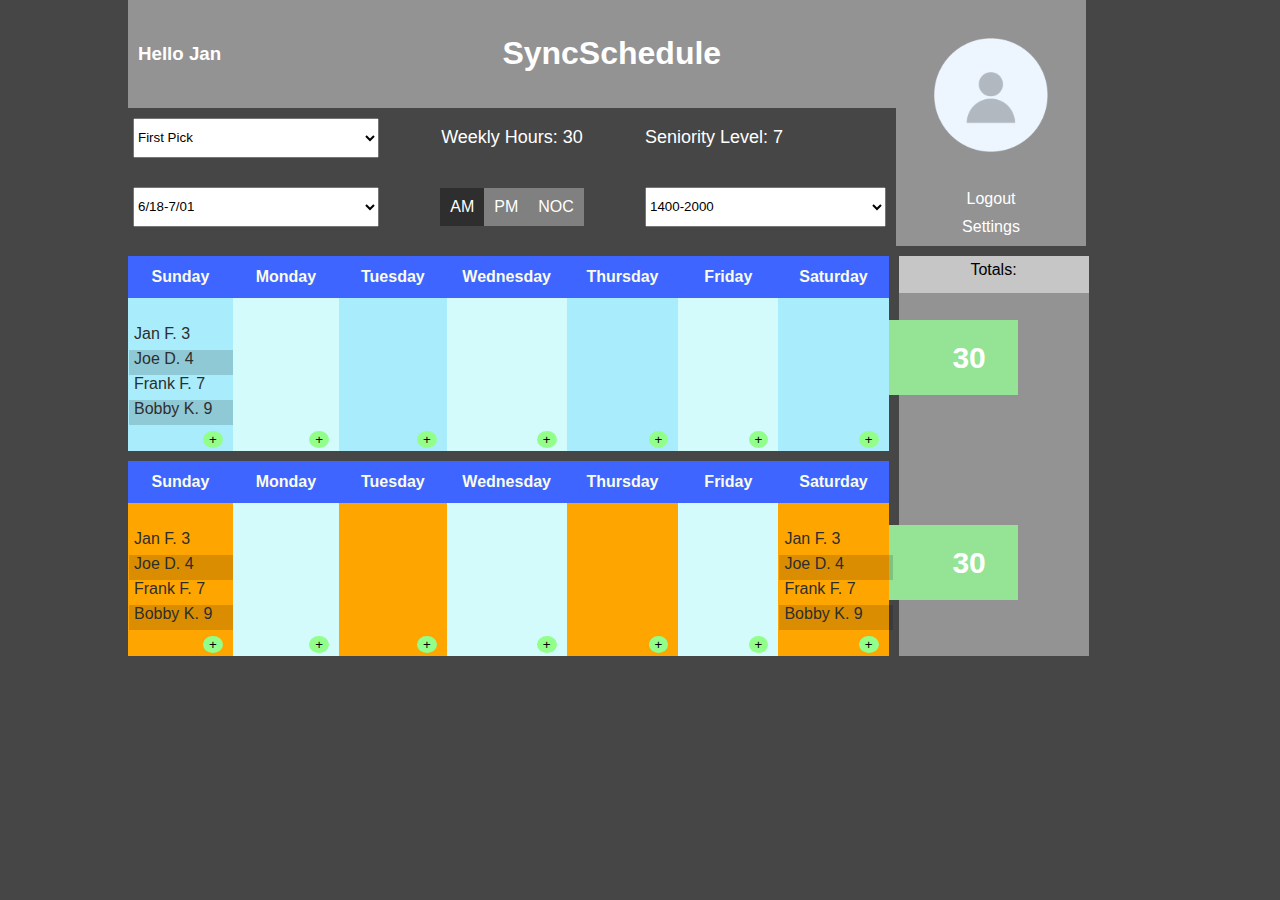
<file: index.html>
<!DOCTYPE html>
<html lang="en">
<head>
    <meta charset="UTF-8">
    <meta name="viewport" content="width=device-width, initial-scale=1.0">
    <title>SyncSchedule</title>
    <link href="style.css" rel="stylesheet">
</head>
<body class="dark">
    <header>
        <div id="title-bar" class="mid">
            <h3>Hello Jan</h3>
            <h1 class="text-center">SyncSchedule</h1>
        </div>
        <div id="profile-container" class="mid">
            <div id="profile-image"></div>
            <a href="#">Logout</a>
            <a href="#">Settings</a>
        </div>
        <form id="time-form" class="dark">
            <select id="pickDropdown" name="pickDropdown" class="m5">
                <option value="first">First Pick</option>
                <option value="second">Second Pick</option>
                <option value="extra">Extra</option>
            </select>
            <p class="m5 weekly-hours">Weekly Hours: 30</p>
            <p class="m5 seniority-level">Seniority Level: 7</p>
            <select id="timePeriodDropdown" class="m5" name="timePeriodDropdown">
                <option value="6/18-7/01">6/18-7/01</option>
                <option value="7/02-7/16">7/02-7/16</option>
                <option value="7/16-7/30">7/16-7/30</option>
            </select>
            <div class="time-selector m5">
                <input type="radio" id="am" name="time" value="AM" checked>
                <label for="am">AM</label>
                <input type="radio" id="pm" name="time" value="PM">
                <label for="pm">PM</label>
                <input type="radio" id="noc" name="time" value="NOC">
                <label for="noc">NOC</label>
            </div>
            <select id="hoursDropdown" name="hoursDropdown" class="m5">
                <option value="1400-2000">1400-2000</option>
                <option value="1400-2200">1400-2200</option>
                <option value="1400-0000">1400-0000</option>
            </select>
        </form>
    </header>
    <div id="bottom-container">
        <div id="cal-container-top">
            <div class="cal-container">
                <table class="cal-table" id="cal-table-top">
                        <tbody>
                        <tr>
                            <th>Sunday</th>
                            <th>Monday</th>
                            <th>Tuesday</th>
                            <th>Wednesday</th>
                            <th>Thursday</th>
                            <th>Friday</th>
                            <th>Saturday</th>
                        </tr>
                        <tr>
                            <td>
                                <ul>
                                    <li>Jan F. 3</li>
                                    <li>Joe D. 4</li>
                                    <li>Frank F. 7</li>
                                    <li>Bobby K. 9</li>
                                    <button type="button" class="add-shift">+</button>
                                </ul>                              
                            </td>
                            <td>
                                <ul>
                                   
                                </ul>
                                <button type="button" class="add-shift">+</button>
                            </td>
                            <td>
                                <ul>
                                    <button type="button" class="add-shift">+</button>
                                </ul>
                            </td>
                            <td>
                                <ul>
                                    <button type="button" class="add-shift">+</button>
                                </ul>
                            </td>
                            <td>
                                <ul>
                                    <button type="button" class="add-shift">+</button>
                                </ul>
                            </td>
                            <td>
                                <ul>
                                    <button type="button" class="add-shift">+</button>
                                </ul>
                            </td>
                            <td>
                                <ul>
                                    <button type="button" class="add-shift">+</button>
                                </ul>
                            </td>
                        </tr>
                    </tbody>
                </table>
                
            </div>
            <div class="hours-total-container">
                <h3>30</h3>
            </div>
        </div>
        <div id="cal-container-bottom">
            <div class="cal-container">
                <table class="cal-table" id="cal-table-top">
                        <tbody>
                        <tr>
                            <th>Sunday</th>
                            <th>Monday</th>
                            <th>Tuesday</th>
                            <th>Wednesday</th>
                            <th>Thursday</th>
                            <th>Friday</th>
                            <th>Saturday</th>
                        </tr>
                        <tr>
                            <td>
                                <ul>
                                    <li>Jan F. 3</li>
                                    <li>Joe D. 4</li>
                                    <li>Frank F. 7</li>
                                    <li>Bobby K. 9</li>
                                    <button type="button" class="add-shift">+</button>
                                </ul>
                            </td>
                            <td>                                <ul>
                                <button type="button" class="add-shift">+</button>
                            </ul>
                        </td>
                            <td>                                <ul>
                                <button type="button" class="add-shift">+</button>
                            </ul></td>
                            <td>                                <ul>
                                <button type="button" class="add-shift">+</button>
                            </ul></td>
                            <td>                                <ul>
                                <button type="button" class="add-shift">+</button>
                            </ul></td>
                            <td><button type="button" class="add-shift">+</button> </td>
                            <td>
                                <ul>
                                    <li>Jan F. 3</li>
                                    <li>Joe D. 4</li>
                                    <li>Frank F. 7</li>
                                    <li>Bobby K. 9</li>
                                    <button type="button" class="add-shift">+</button>
                                </ul>    
                            </td>
                        </tr>
                    </tbody>
                </table>
            </div>
            <div class="hours-total-container">
                <h3>30</h3>
            </div>
        </div>
        <div id="hours-container" class="mid">
            <p class="totals-label light">Totals:</p>
        </div>
    </div>
</body>
</html>
</file>
<file: style.css>
/* style.css */

.dark {
    background-color: #464646;
    color: #fff;
}

.light {
    background-color: #c6c6c6;
    color: #000;
}

.mid {
    background-color: #939393;
    color: #fff;
}

.m5 {
    margin: 5px;
}

.text-center {
    text-align: center;
}

a {
    color: #fff;
    text-decoration: none;
    margin-top: 10px;
}

a:hover {
    text-decoration: underline;
}
ul {
    list-style-type: none;
}
/* Time Selector Component */
.time-selector {
    display: flex;
    border: none;
}

body {
    width: 1024px;
    font-family: Arial, sans-serif;
    margin: 0 auto;
}

header {
    display: grid;
    grid-template-columns: 3fr 1fr;
    grid-template-rows: auto;
}


#bottom-container {
    display: grid;
    grid-template-columns: 3fr 1fr;
    grid-template-rows: 1fr 1fr;
    gap: 10px;
    margin-top: 10px;
    height: 400px;
}

#title-bar {
    display: grid;  
    grid-template-columns: 1fr 3fr;
    grid-template-rows: 1fr;
    align-items: center;
    justify-content: start;
    padding-left: 10px;
}

#profile-container {
    display: flex;
    flex-direction: column;
    align-items: center;
    justify-content: center;
    grid-column: 2;
    grid-row: 1/span 2;
    max-width: 170px;
    padding: 10px;
}

#profile-image {
    height: 150px;
    width: 150px;
    border-radius: 50%;
    background-image: url("img/blankProfile.png");
    background-size: cover;
    background-position: center;
    padding: 10px;
}

#time-form {
    grid-column: 1;
    display: grid;
    grid-template-columns: 1fr 1fr 1fr;
    grid-template-rows: 60px;;
    justify-content: center;
    align-items: center;
}

form p {
    text-align: center;
    font-size: 18px;
}

.seniority-level {
    text-align: start;
}

#hoursDropdown, .seniority-level {
    margin-right: 10px;
}

#time-form select {
    height: 40px;
}

#time-form .time-selector {
    justify-self: center;
}

#cal-container-top {
    grid-column: 1;
    grid-row: 1;
    background-color: rgb(169, 236, 251);
    position: relative;
}

#cal-container-bottom {
    grid-column: 1;
    grid-row: 2;
    background-color: orange;
    position: relative;
}

#hours-container {
    grid-column: 2;
    grid-row: 1 / span 2;
    max-width: 190px;
    z-index: -2;
    padding: 0;
}

.cal-container {
    width: 100%;
    height: 100%;
    display: flex;
    align-items: end;
    justify-content: space-between;
}


.hours-total-container {
    display: flex;
    width: 200px;
    height: 75px;
    background-color: rgb(149, 228, 149);
    position: absolute;
    top: 33%;
    right: -17%;
    z-index: -1;
    justify-content: end;
    align-items: center;
}
.hours-total-container h3 {
    margin-right: 2rem;
    font-size: 30px;
}

.totals-label {
    font-size: 16px;
    text-align: center;
    width: auto;
    height: 27px;
    margin-top: 0;
    padding: 5px;
}

.cal-table {
    width: 100%;
    border-collapse: collapse;
    color:#2e2e2e;
    height: 100%;
}

.cal-table ul {
    list-style-type: none;
    margin-block-start: 0em;
    margin-block-end: 0em;
    margin-inline-start: 0px;
    margin-inline-end: 0px;
    padding-inline-start: 0px;
    unicode-bidi: isolate;
}


.cal-table td {
    width: 130px;
    height: max-content;
    position: relative;
}

.hours-total-container h3 {
    position: absolute;
    z-index: 100;
}

.cal-table th {
    background-color: #3e65ff;
    color:#f9fbec;
    padding: 5px;
    width: 130px;
}


.cal-table td:nth-child(even) {
    background-color: #d4fbfb;
}



.cal-table li {
    display: block;  
    height: 25px;
    padding-left: 5px;
    width: 100%;
}

.cal-table li:nth-child(even) {
    background-color: #00000025;
}

.cal-table li:hover {
    filter: drop-shadow(16px 16px 10px black);
}

.add-shift {
    border-radius: 50%;
    background-color: rgb(146, 255, 138);
    border: none;
    position: absolute;
    right: 10px;
    bottom: 3px;
}
.add-shift:hover {
    background-color: rgb(200, 251, 200);
}
.add-shift:active {
    background-color: green;
}

.time-selector input[type="radio"] {
    display: none;
    height: 20px;
}

.time-selector label {
    padding: 10px 10px;
    margin: 0;
    cursor: pointer;
    background-color: #808080;
    transition: background-color 0.3s;
}

.time-selector input[type="radio"]:checked + label {
    background-color: #2e2e2e;
    color: #fff;
}

.time-selector label:not(:last-of-type) {
    border-right: none;
}

.time-selector label:hover {
    background-color: #525252;
}
</file>
